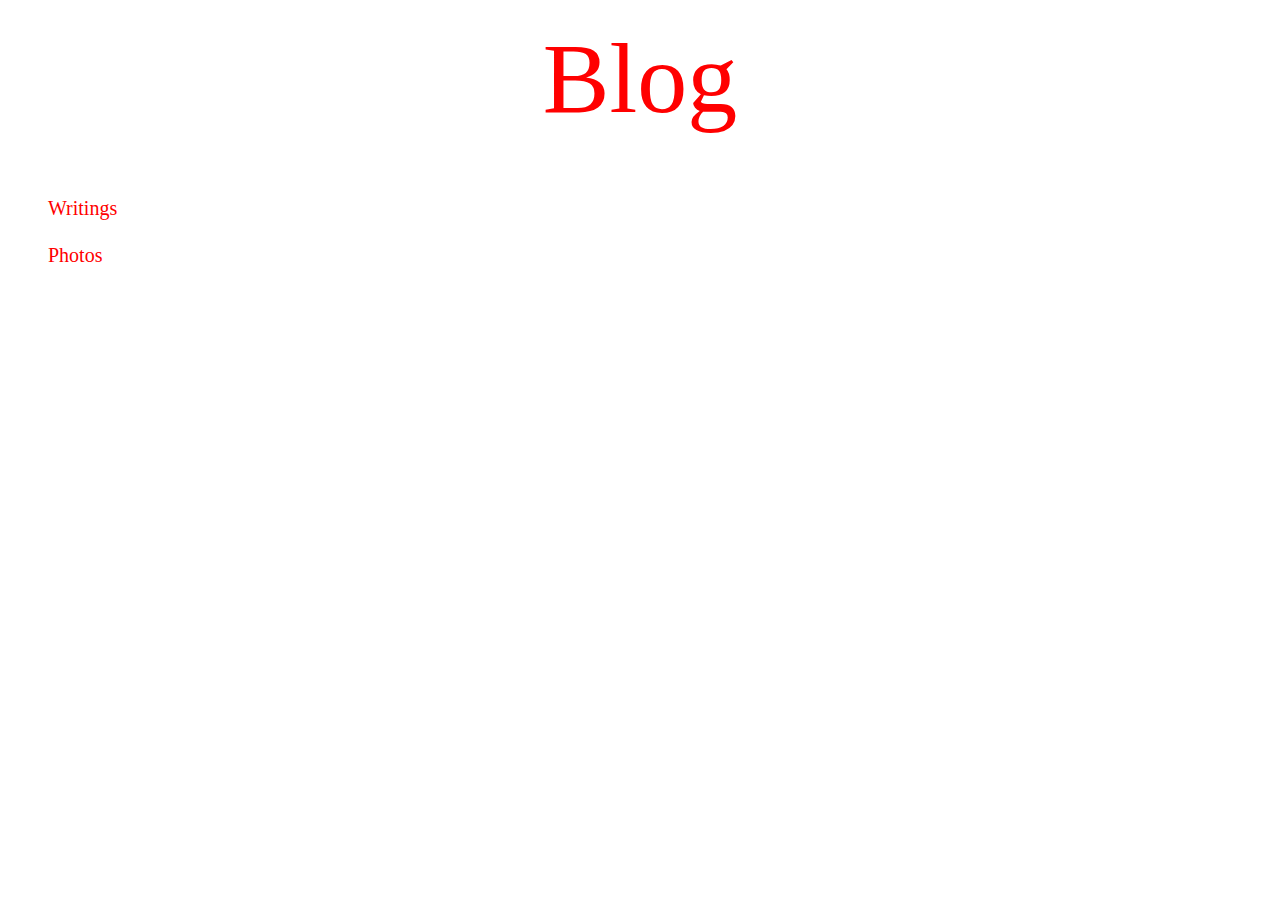
<file: main.html>
<!DOCTYPE html>
<html lang="en" dir="ltr">
  <head>
    <meta charset="utf-8">
    <title>Blog</title>
    <link rel="stylesheet" href="style.css">
  </head>
  <body>
    <h1><a href="main.html" id="title">Blog</a></h1>

    <div id="contents">
    <ul>
      <h2><a href="writings.html">Writings</a></h2>
      <h2><a href="photos.html">Photos</a></h2>
    </ul>
  </div>
  </body>
</html>
</file>
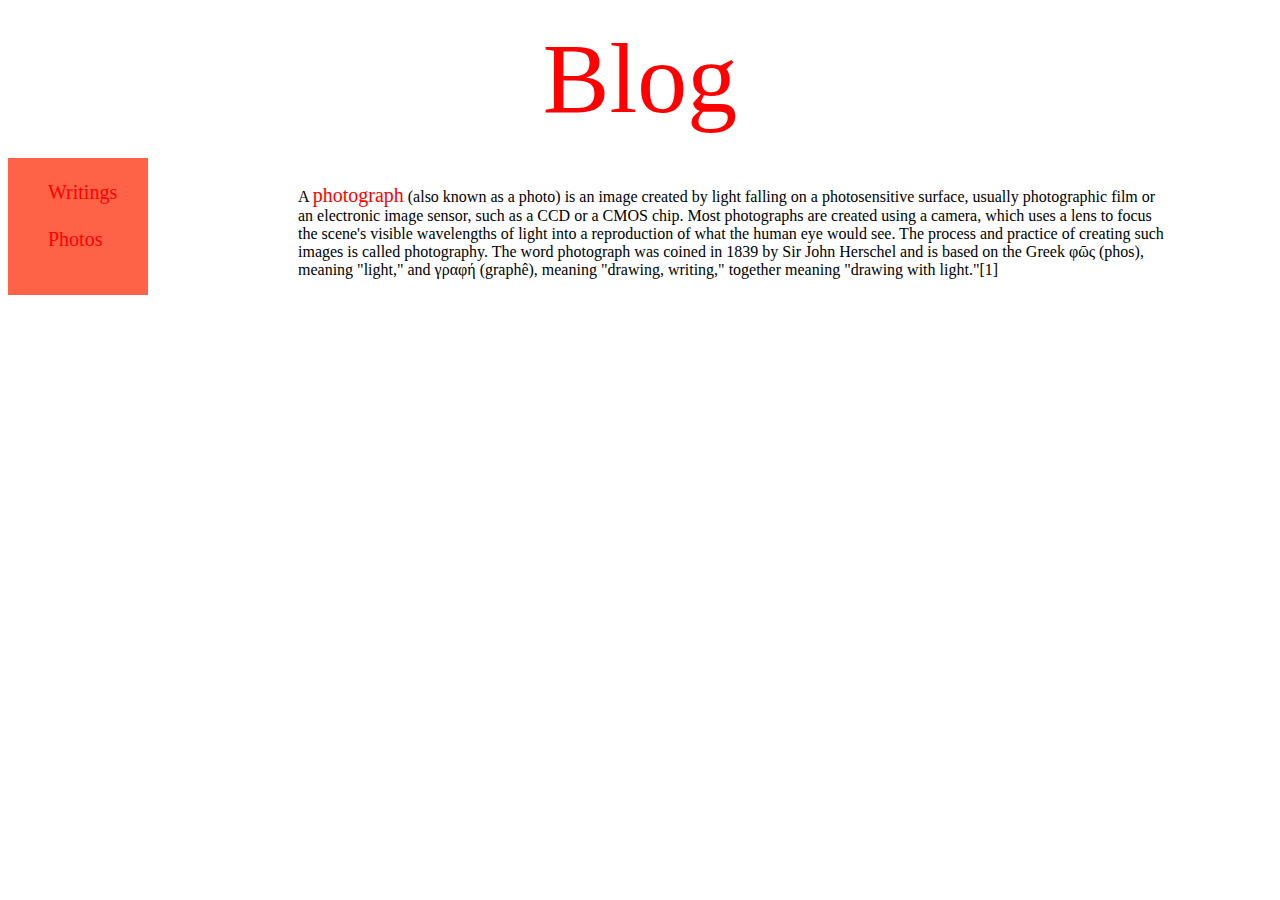
<file: photos.html>
<!DOCTYPE html>
<html lang="en" dir="ltr">
  <head>
    <meta charset="utf-8">
    <title>Blog</title>
    <link rel="stylesheet" href="style.css">
  </head>
  <body>
    <h1><a href="main.html" id="title">Blog</a></h1>
    <div id="contents">
      <div class="menu">
        <ul>
          <h2><a href="writings.html">Writings</a></h2>
          <h2><a href="photos.html">Photos</a></h2>
        </ul>
      </div>
      <div class="article">
          <p>
            A <a href="https://en.wikipedia.org/wiki/Photograph">photograph</a> (also known as a photo) is an image created by light falling on a photosensitive surface, usually photographic film or an electronic image sensor, such as a CCD or a CMOS chip. Most photographs are created using a camera, which uses a lens to focus the scene's visible wavelengths of light into a reproduction of what the human eye would see. The process and practice of creating such images is called photography. The word photograph was coined in 1839 by Sir John Herschel and is based on the Greek φῶς (phos), meaning "light," and γραφή (graphê), meaning "drawing, writing," together meaning "drawing with light."[1]
          </p>
      </div>
    </div>
  </body>
</html>
</file>
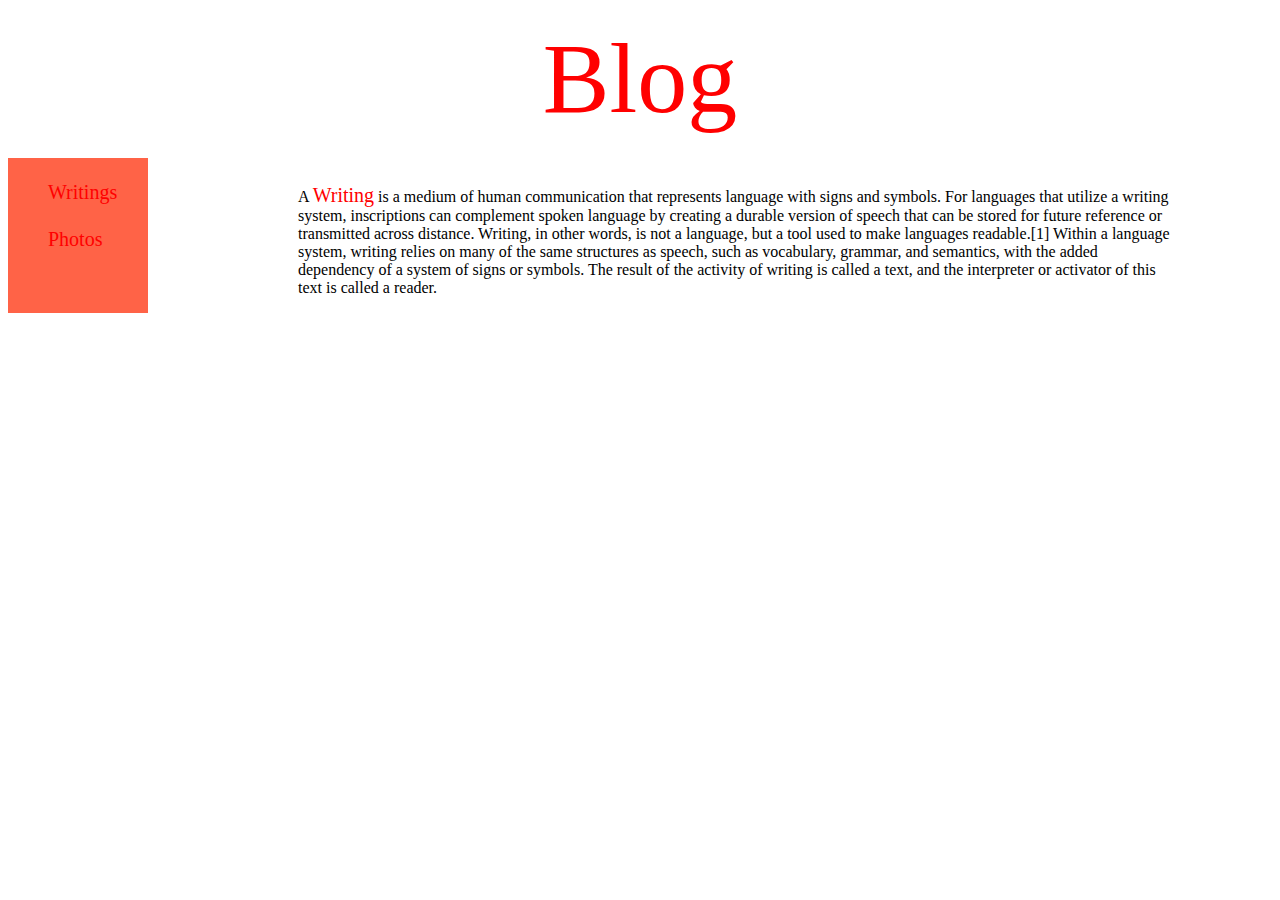
<file: writings.html>
<!DOCTYPE html>
<html lang="en" dir="ltr">
  <head>
    <meta charset="utf-8">
    <title>Blog</title>
    <link rel="stylesheet" href="style.css">
  </head>
  <body>
    <h1><a href="main.html" id="title">Blog</a></h1>
    <div id="contents">
      <div class="menu">
        <ul>
          <h2><a href="writings.html">Writings</a></h2>
          <h2><a href="photos.html">Photos</a></h2>
        </ul>
      </div>
      <div class="article">
        <p>
          A <a href="https://en.wikipedia.org/wiki/Writing">Writing</a> is a medium of human communication that represents language with signs and symbols. For languages that utilize a writing system, inscriptions can complement spoken language by creating a durable version of speech that can be stored for future reference or transmitted across distance. Writing, in other words, is not a language, but a tool used to make languages readable.[1] Within a language system, writing relies on many of the same structures as speech, such as vocabulary, grammar, and semantics, with the added dependency of a system of signs or symbols. The result of the activity of writing is called a text, and the interpreter or activator of this text is called a reader.
        </p>
    </div>
    </div>
  </body>
</html>
</file>
<file: style.css>
#title {
  text-decoration: none;
  text-align: center;
  font:100px black solid;
  display:block;
}
#contents {
  display: grid;
  grid-template-columns: 140px 1fr;
}
.article {
  padding-top: 10px;
  margin-left: 50px;
}
.article p {
  margin-left: 100px;
  margin-right: 100px;
}
.menu {
  background-color: tomato;
}

a {
  text-decoration: none;
  font:20px black solid;
}
a:link {
  color:red;
  text-decoration: none;
}

a:visited {
  color:black;
  text-decoration: none;
}
a:hover {
  color:red;
  text-decoration: none;
}
a:active {
  color:black;
  text-decoration: none;
}
</file>
